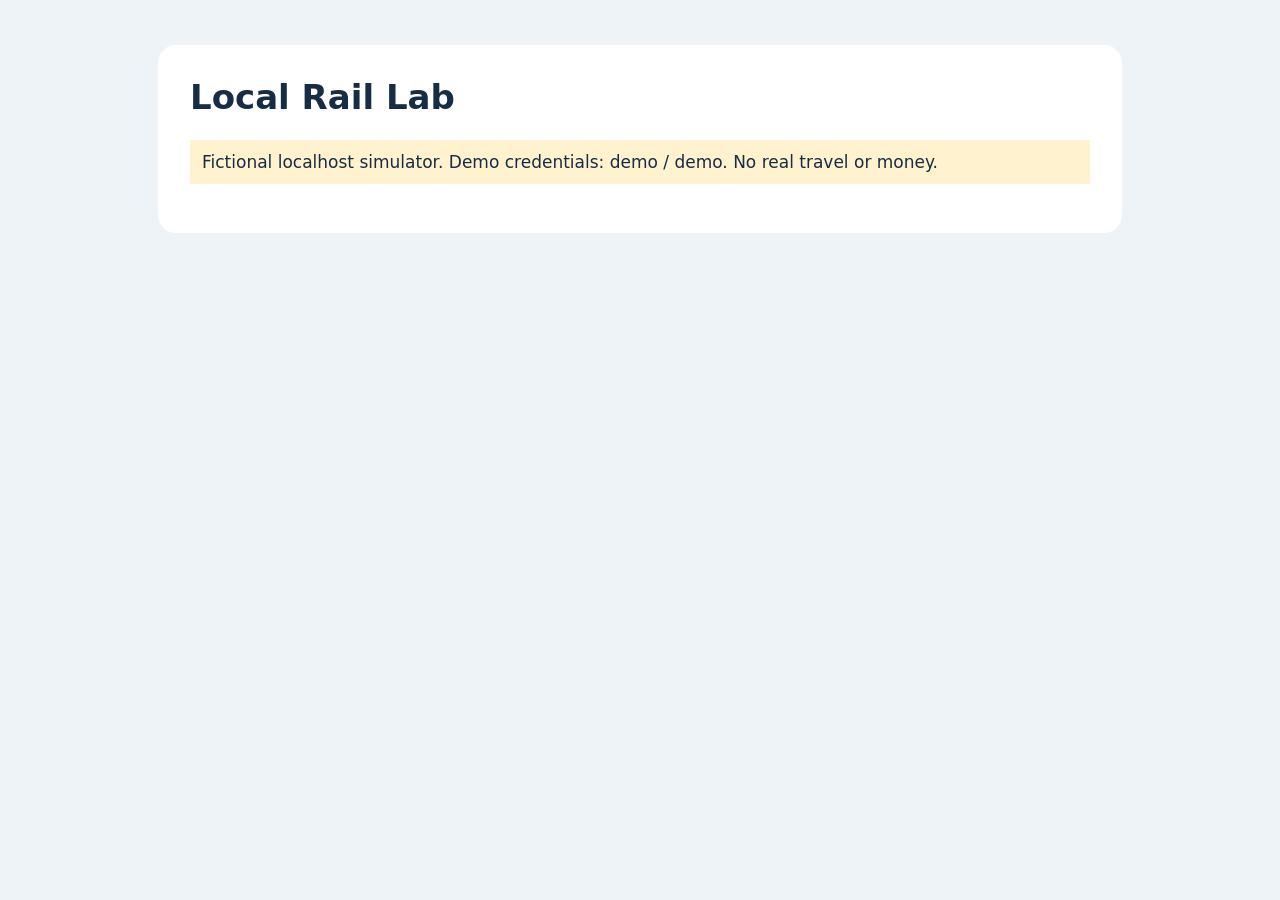
<file: mock/mock_irctc/index.html>
<!doctype html><html lang="en"><meta charset="utf-8"><meta name="viewport" content="width=device-width,initial-scale=1"><title>Local Rail Lab</title>
<style>body{font:17px system-ui;background:#eef3f8;color:#172d45;margin:0}main{max-width:900px;margin:45px auto;background:white;padding:32px;border-radius:18px}h1{margin-top:0}label{display:block;margin:14px 0}input,select,button{font:inherit;padding:9px;border:1px solid #a7b7c9;border-radius:6px}button{background:#104e80;color:white;cursor:pointer;margin:6px}table{border-collapse:collapse;width:100%}td,th{padding:10px;text-align:left;border-bottom:1px solid #ddd}.notice{padding:12px;background:#fff2cf}.error{color:#a01616}pre{white-space:pre-wrap}dialog{border:0;border-radius:12px;padding:24px}</style>
<main><h1>Local Rail Lab</h1><p class="notice">Fictional localhost simulator. Demo credentials: demo / demo. No real travel or money.</p><p id="error" role="alert" class="error"></p><section id="view"></section></main>
<dialog id="popup"><h2>Travel tips</h2><p>This popup tests landmark-based recovery.</p><button onclick="document.querySelector('dialog').close()">Dismiss travel tips</button></dialog>
<script>
const variant=__VARIANT__, popup=__POPUP__; let ctx=JSON.parse(sessionStorage.getItem('lab')||'{}');
const view=document.querySelector('#view'); const esc=s=>String(s).replace(/[&<>"']/g,c=>({'&':'&amp;','<':'&lt;','>':'&gt;','"':'&quot;',"'":'&#39;'}[c]));
function save(){sessionStorage.setItem('lab',JSON.stringify(ctx))}
async function api(path,data){document.querySelector('#error').textContent='';const r=await fetch('/api/'+path,{method:data===undefined?'GET':'POST',headers:{'Content-Type':'application/json'},body:data===undefined?undefined:JSON.stringify(data)});const d=await r.json();if(!r.ok){document.querySelector('#error').textContent=d.detail;throw Error(d.detail)}return d}
function field(label,name,value='',type='text'){return `<label>${label} <input id="field-${variant}-${name}" name="${name}" type="${type}" value="${esc(value)}" required></label>`}
function form(html,handler){view.innerHTML=html;view.querySelector('form').onsubmit=async e=>{e.preventDefault();try{await handler(Object.fromEntries(new FormData(e.target)))}catch{}}}
async function login(){const challenge=await api('captcha');form(`<h2>Sign in</h2><form>${field('Username','username','demo')}${field('Password','password','','password')}<div role="img" aria-label="Captcha challenge TRAIN">${challenge.svg}</div>${field('Captcha answer','captcha')}<button>Sign in to rail lab</button></form>`,async d=>{await api('login',d);search()})}
function search(){form(`<h2>Find trains</h2><form>${field('Origin station code','origin','RK')}${field('Destination station code','destination','HW')}${field('Journey date','date','2026-10-26','date')}<label>Quota <select name="quota" aria-label="Quota"><option>TATKAL</option><option>GENERAL</option></select></label><button>Search trains</button></form>`,async d=>{ctx.search=d;const result=await api('search',d);ctx.trains=result.trains;save();results(result)});if(popup)document.querySelector('dialog').showModal()}
function results(result){view.innerHTML=`<h2>Train results</h2><p>Window ${result.open?'open':'closed'}. Compare total fares; only AVL is confirmed.</p><table><thead><tr><th>Train</th><th>Class</th><th>Departure</th><th>Total fare</th><th>Availability</th><th>Action</th></tr></thead><tbody>${result.trains.map(t=>`<tr><td>${esc(t.name)}</td><td>${t.class}</td><td>${t.departure}</td><td>Rs ${t.total_fare}</td><td>${t.availability}</td><td><button data-train="${t.id}" ${t.availability!=='AVL'?'disabled':''}>Select ${esc(t.name)}</button></td></tr>`).join('')}</tbody></table><button id="retry">Refresh results</button>`;view.querySelectorAll('[data-train]').forEach(b=>b.onclick=()=>{ctx.train=b.dataset.train;save();passenger()});document.querySelector('#retry').onclick=async()=>{try{results(await api('search',ctx.search))}catch{}}}
function passenger(){form(`<h2>Passenger details</h2><form>${field('Passenger name','name')}${field('Passenger age','age','','number')}<label>Gender <select name="gender" aria-label="Gender"><option>Female</option><option>Male</option><option>Other</option></select></label>${field('Nationality','nationality','Indian')}${field('Mobile number','mobile')}<button>Continue to review</button></form>`,async p=>{ctx.profile=p;ctx.key=ctx.key||crypto.randomUUID();const d=await api('passenger',{profile:p,train_id:ctx.train,date:ctx.search.date,idempotency_key:ctx.key});ctx.review=d.review;ctx.digest=d.digest;save();review()})}
function review(){view.innerHTML=`<h2>Review journey before payment</h2><pre>${esc(JSON.stringify(ctx.review,null,2))}</pre><p>Verify passenger, ${esc(ctx.review.origin)} to ${esc(ctx.review.destination)}, date, ${esc(ctx.review.quota)}, train, class and total fare.</p><button id="verify">Verify review and request test payment</button>`;document.querySelector('#verify').onclick=async()=>{try{await api('review/'+ctx.key,{expected:ctx.review,digest:ctx.digest});await api('payment/'+ctx.key,{digest:ctx.digest});payment()}catch{}}}
function payment(){view.innerHTML=`<h2>External payment approval required</h2><p>One handoff: approve the fictional request through the test approval endpoint.</p><svg role="img" aria-label="Fictional payment image" width="240" height="120" xmlns="http://www.w3.org/2000/svg"><rect width="240" height="120" fill="white" stroke="black"/><text x="18" y="40" font-size="16">LOCAL TEST IMAGE</text><text x="18" y="75" font-size="18">NOT PAYABLE</text></svg><p>This fixture is not a payment QR and cannot move money.</p><p>Reservation: <code>${esc(ctx.key)}</code></p><button id="check">Check payment status</button>`;document.querySelector('#check').onclick=check;async function check(){try{const d=await api('ticket/'+ctx.key);if(d.status==='booked'){view.innerHTML=`<h2>Ticket confirmed</h2><p>PNR: <strong>${esc(d.ticket.pnr)}</strong></p><pre>${esc(JSON.stringify(d.ticket,null,2))}</pre>`}else if(d.status==='expired'){view.innerHTML='<h2>Payment expired</h2><p>Stopped cleanly. No booking made.</p>'}}catch{}}}
login();
</script></html>
</file>
